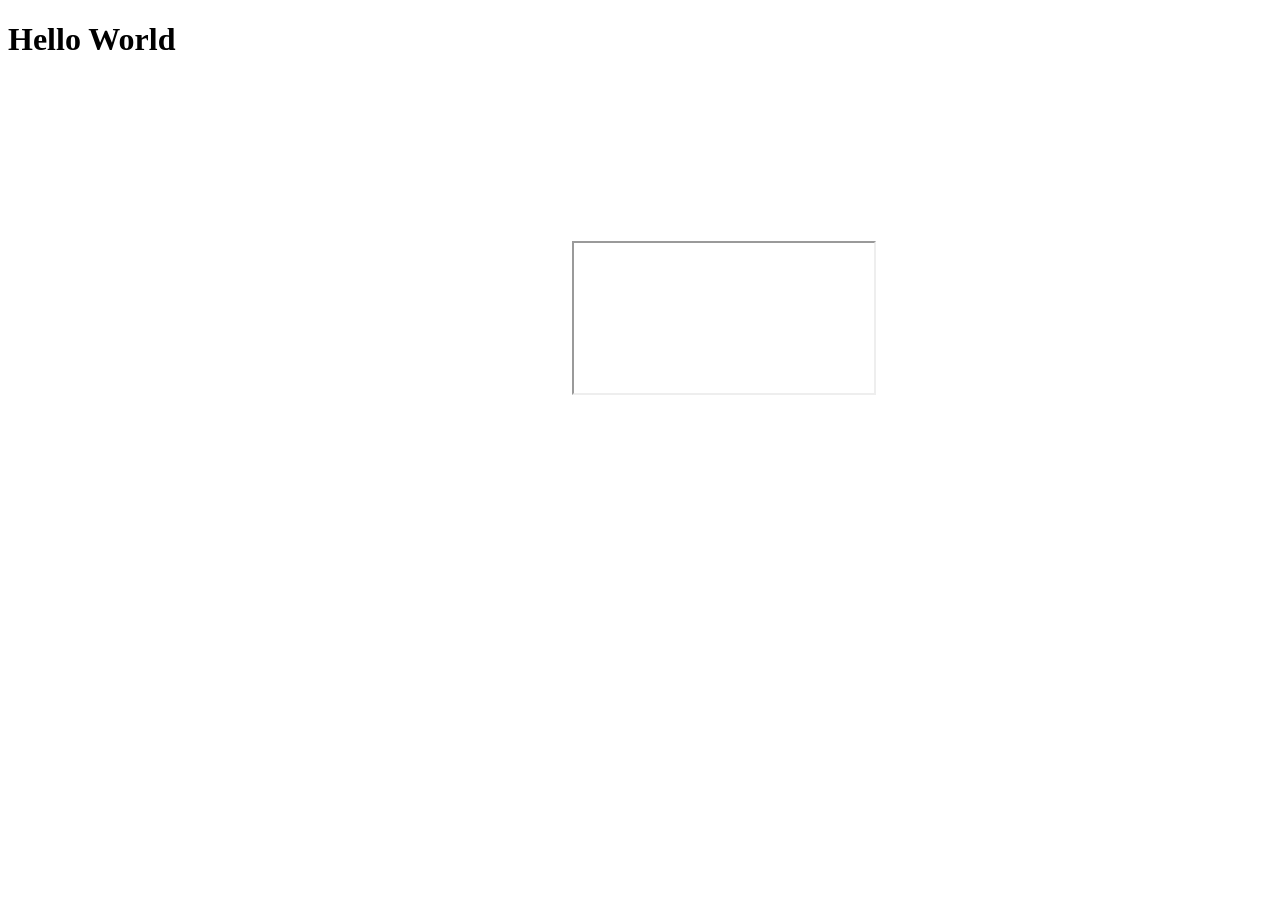
<file: index.html>
<!DOCTYPE html>
<html>
    <head>
        <title>Hello World</title>
    </head>
    <body>
        <h1>Hello World</h1>
        <iframe width="560" height="315" 
        src="https://www.youtube.com/embed/videoseries?list=PLx0sYbCqOb8TBPRdmBHs5Iftvv9TPboYG" frameborder="0" allow="autoplay; 
        encrypted-media" allowfullscreen></iframe>
        <iframe src="https://maps.google.com/maps?f=q&source=s_q&hl=en&geocode=&q=software+ companies&aq=0&oq=software&sll=47.670993,-122.344752&sspn=0.263556,0.676346& ie=UTF8&hq=software+companies&hnear=&t=m&ll=47.670993,-122.344752&spn=0.263556,0.676346 &output=embed></iframe>
        <a href= ""https://maps.google.com/maps?f=q&source=s_q&hl=en&geocode=&q=software+ companies&aq=0&oq=software&sll=47.670993,-122.344752&sspn=0.263556,0.676346& ie=UTF8&hq=software+companies&hnear=&t=m&ll=47.670993,-122.344752&spn=0.263556,0.676346 &output=embed">Map</a>
    <body>
</html>
</file>
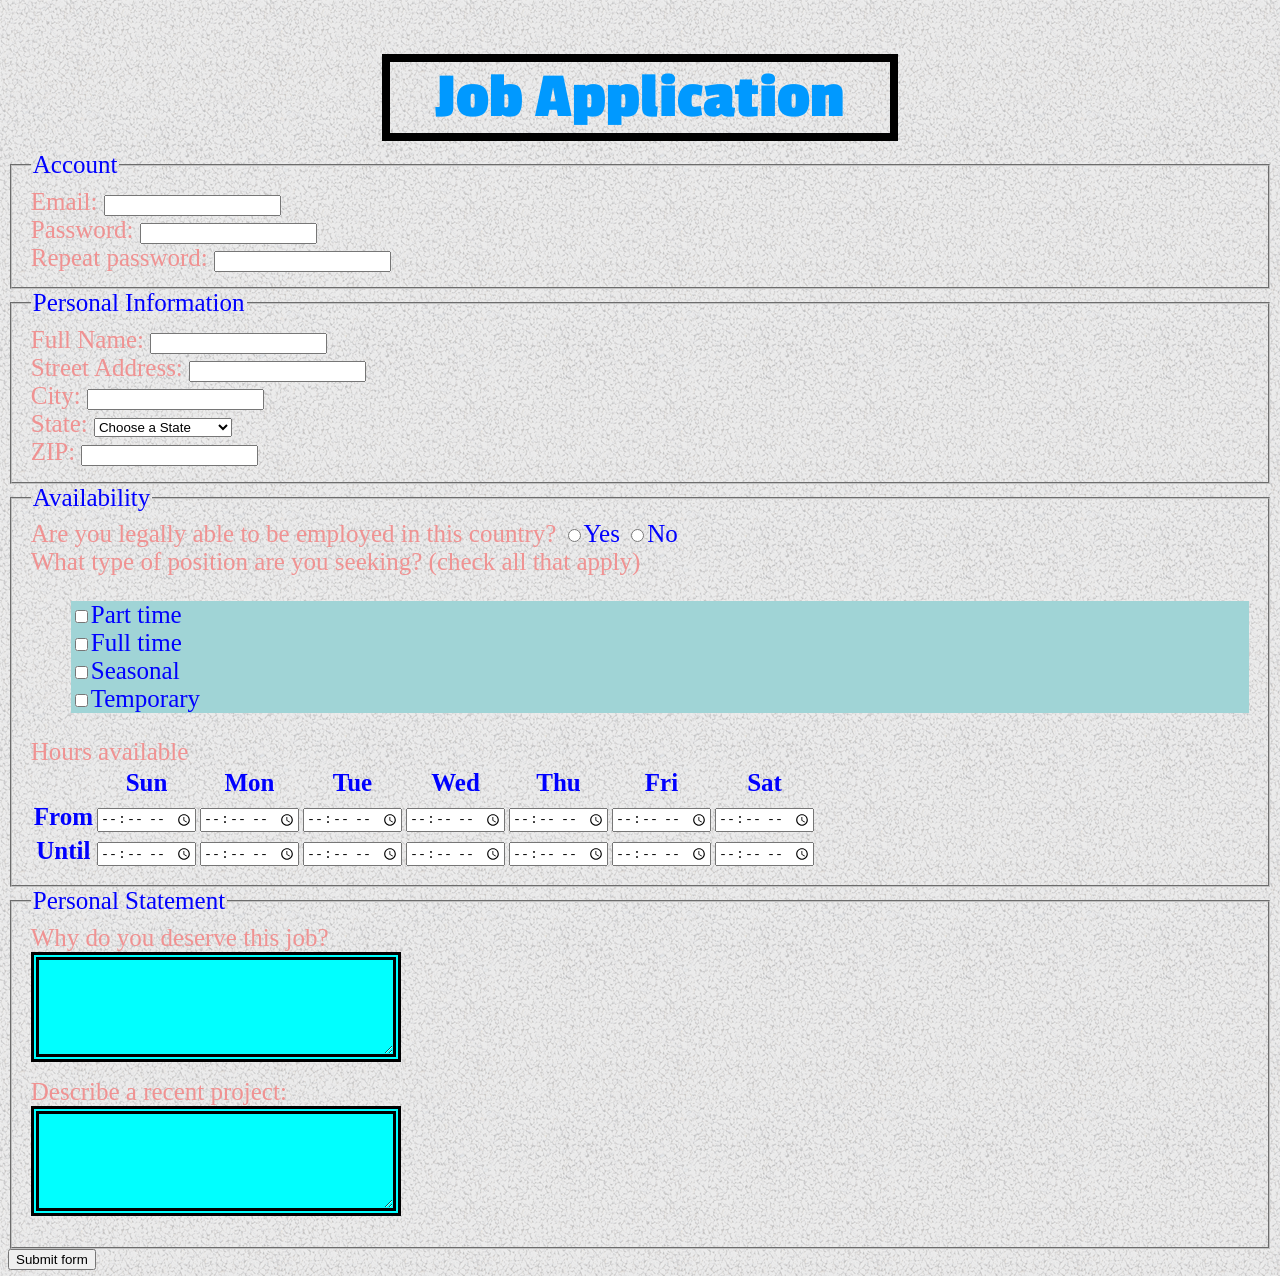
<file: jobApplicationForm.html>
<!DOCTYPE html>
<html>
<head>
	<meta charset="utf-8">
    <title>Job Application</title>
    <link rel="stylesheet" type="text/css" href="info.css" />
	<link href='http://fonts.googleapis.com/css?family=Passion+One' rel='stylesheet' type='text/css'>
</head>
<body>

<h2>Job Application</h2>

<form action="http://gclass.alexburner.com/formtest.php" method="post">

	<fieldset>
		<legend>Account</legend>
		<div class="field">
			<label>Email:</label> 
			<input type="text" name="email">
		</div>
		<div class="field">
			<label>Password:</label> 
			<input type="password" name="password">
		</div>
		<div class="field">
			<label>Repeat password:</label> 
			<input type="password" name="password_r">
		</div>
	</fieldset>

	<fieldset>
		<legend>Personal Information</legend>
		<div class="field">
			<label>Full Name:</label> 
			<input type="text" name="name">
		</div>
		<div class="field">
			<label>Street Address:</label> 
			<input type="text" name="street">
		</div>
		<div class="field">
			<label>City:</label> 
			<input type="text" name="city">
		</div>
		<div class="field">
			<label>State:</label> 
			<select name="state">
				<option value="" selected="true">Choose a State</option>
				<option value="AL">Alabama</option>
				<option value="AK">Alaska</option>
				<option value="AZ">Arizona</option>
				<option value="AR">Arkansas</option>
				<option value="CA">California</option>
				<option value="CO">Colorado</option>
				<option value="CT">Connecticut</option>
				<option value="DE">Delaware</option>
				<option value="DC">District of Columbia</option>
				<option value="FL">Florida</option>
				<option value="GA">Georgia</option>
				<option value="HI">Hawaii</option>
				<option value="ID">Idaho</option>
				<option value="IL">Illinois</option>
				<option value="IN">Indiana</option>
				<option value="IA">Iowa</option>
				<option value="KS">Kansas</option>
				<option value="KY">Kentucky</option>
				<option value="LA">Louisiana</option>
				<option value="ME">Maine</option>
				<option value="MD">Maryland</option>
				<option value="MA">Massachusetts</option>
				<option value="MI">Michigan</option>
				<option value="MN">Minnesota</option>
				<option value="MS">Mississippi</option>
				<option value="MO">Missouri</option>
				<option value="MT">Montana</option>
				<option value="NE">Nebraska</option>
				<option value="NV">Nevada</option>
				<option value="NH">New Hampshire</option>
				<option value="NJ">New Jersey</option>
				<option value="NM">New Mexico</option>
				<option value="NY">New York</option>
				<option value="NC">North Carolina</option>
				<option value="ND">North Dakota</option>
				<option value="OH">Ohio</option>
				<option value="OK">Oklahoma</option>
				<option value="OR">Oregon</option>
				<option value="PA">Pennsylvania</option>
				<option value="RI">Rhode Island</option>
				<option value="SC">South Carolina</option>
				<option value="SD">South Dakota</option>
				<option value="TN">Tennessee</option>
				<option value="TX">Texas</option>
				<option value="UT">Utah</option>
				<option value="VT">Vermont</option>
				<option value="VA">Virginia</option>
				<option value="WA">Washington</option>
				<option value="WV">West Virginia</option>
				<option value="WI">Wisconsin</option>
				<option value="WY">Wyoming</option>
			</select>
		</div>
		<div class="field">
			<label>ZIP:</label> 
			<input type="text" name="zip">
		</div>
	</fieldset>

	<fieldset>
		<legend>Availability</legend>
		<div class="field">
			<label>Are you legally able to be employed in this country?</label> 
			<input type="radio" name="legal" value="yes">Yes
			<input type="radio" name="legal" value="no">No
		</div>
		<div class="field">
			<label>What type of position are you seeking? (check all that apply)</label>
			<ul>
				<li><input type="checkbox" name="position_pt" value="parttime">Part time</li>
				<li><input type="checkbox" name="position_ft" value="fulltime">Full time</li>
				<li><input type="checkbox" name="position_sl" value="seasonal">Seasonal</li>
				<li><input type="checkbox" name="position_tp" value="temporary">Temporary</li>
			</ul>
		</div>
		<div class="field">
			<label>Hours available</label>
			<table>
				<tr>
					<td></td>
					<th>Sun</th>
					<th>Mon</th>
					<th>Tue</th>
					<th>Wed</th>
					<th>Thu</th>
					<th>Fri</th>
					<th>Sat</th>
				</tr>
				<tr>
					<th>From</th>
					<td><input type="time" size="5" name="su_from"></td>
					<td><input type="time" size="5" name="mo_from"></td>
					<td><input type="time" size="5" name="tu_from"></td>
					<td><input type="time" size="5" name="we_from"></td>
					<td><input type="time" size="5" name="th_from"></td>
					<td><input type="time" size="5" name="fr_from"></td>
					<td><input type="time" size="5" name="sa_from"></td>
				</tr>
				<tr>
					<th>Until</th>
					<td><input type="time" size="5" name="su_until"></td>
					<td><input type="time" size="5" name="mo_until"></td>
					<td><input type="time" size="5" name="tu_until"></td>
					<td><input type="time" size="5" name="we_until"></td>
					<td><input type="time" size="5" name="th_until"></td>
					<td><input type="time" size="5" name="fr_until"></td>
					<td><input type="time" size="5" name="sa_until"></td>
				</tr>
			</table>
		</div>
	</fieldset>

	<fieldset>
		<legend>Personal Statement</legend>
		<div class="field">
			<label>Why do you deserve this job?</label><br>
			<textarea name="deserve" rows="6" cols="60"></textarea>
		</div>
		<div class="field">
			<label>Describe a recent project:</label><br>
			<textarea name="project" rows="6" cols="60"></textarea>
		</div>
	</fieldset>

	<input type="submit" value="Submit form">

</form>
</body>
</html>
</file>
<file: info.css>
body{
    background-color: #8E41D5;
    background-image:url(gravel.png);
}
p{
    font-family: "Arial"; 
    color:white; 
    font-weight: bold;

}

h3{
    color:#FFBC00;
    font-size: 40px;
    font-family: "Passion One";
    margin-bottom: 0px;
}

li{
    background-color: rgb(160, 212, 214);
    
    
}

h2{
    width: 500px;
    margin-left: auto;
    margin-right: auto;
    margin-bottom: 10px;
    border: solid 8px black;
    text-align: center;
    font-size: 65px; 
    font-family: "Passion One"; 
    color:rgb(0, 153, 255); 
    font-weight: bold
}



#LeftNav{
    width: 400px;
    margin-left: auto;
    margin-right: auto;
    margin-bottom: 10px;
    border: solid 8px black;
    float: left;
    text-align: center;
    padding-bottom: 8px;
}


#Content{
    width: 700px;
    margin-left: auto;
    margin-right: auto;
    margin-bottom: 10px;
    border: solid 8px black;
    text-align: center;
    padding: 15px;
}

#Footer{
    width: 1000px;
    margin-left: auto;
    margin-right: auto;
    margin-bottom: 10px;
    border: solid 8px black;
    text-align: center;
}

ul{
    list-style-type: none;
    padding-right: 0px;
}
a{
    color: white; 
    font-weight: bold; 
    font-size: 24px;
}
label{
    color:rgb(240, 146, 146);
    font-size: 25px;
}
fieldset{
    color:blue;
    font-size: 25px;
}
textarea{
    background-color:rgb(0, 255, 255);
    width: 350px;
    margin-left: auto;
    margin-right: auto;
    margin-bottom: 10px;
    border: double 8px black;
    text-align: center;
    float: middle;
}
</file>
